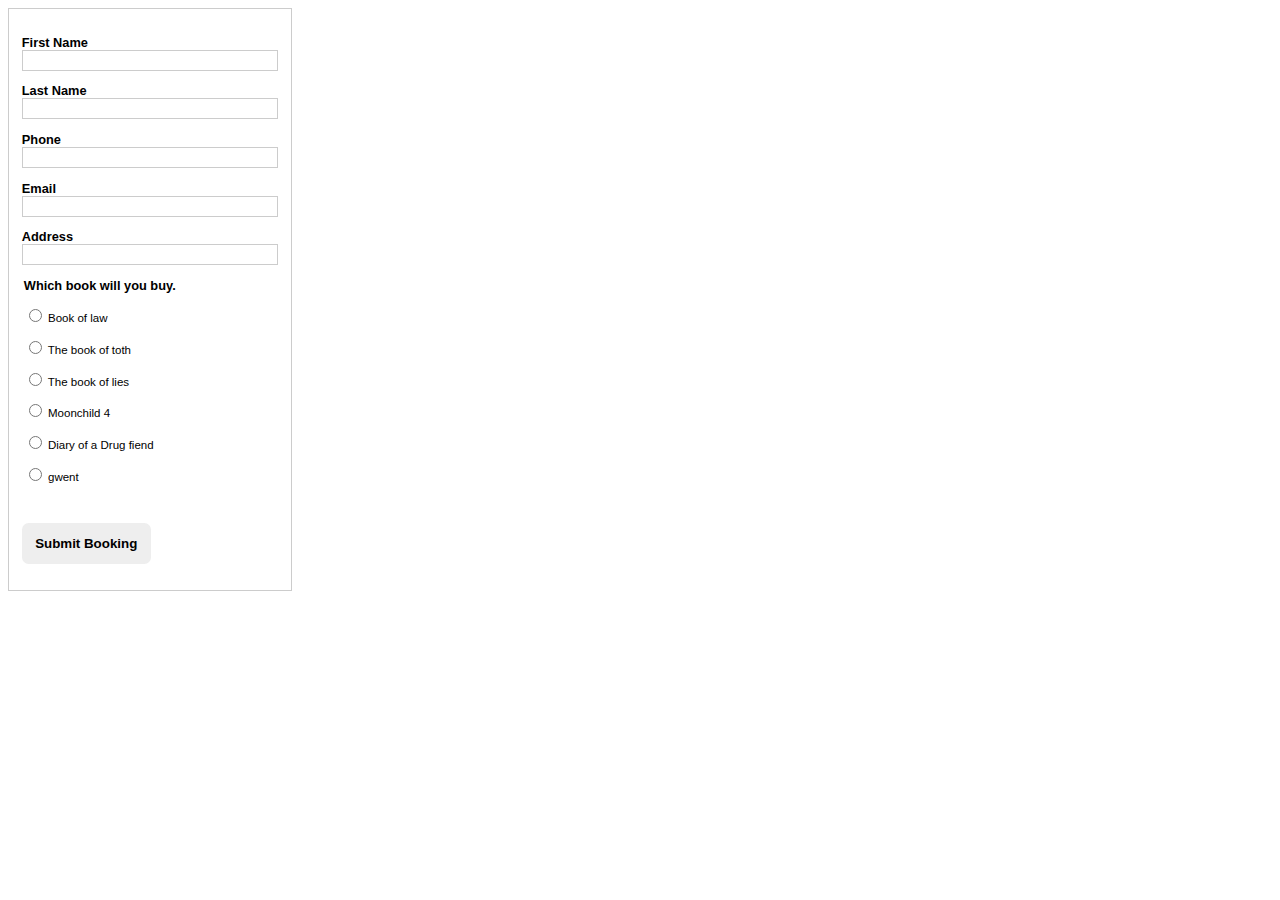
<file: bookshop/html order form.html>
<!DOCTYPE html>
<html lang="en">
<head>
<meta charset="utf-8">
<meta name="viewport" content="width=device-width, initial-scale=1">
<meta http-equiv="x-ua-compatible" content="ie=edge">
<title>My Example</title>

<!-- CSS -->
<style>
.myForm {
font-family: "Lucida Sans Unicode", "Lucida Grande", sans-serif;
font-size: 0.8em;
width: 20em;
padding: 1em;
border: 1px solid #ccc;
}

.myForm * {
box-sizing: border-box;
}

.myForm fieldset {
border: none;
padding: 0;
}

.myForm legend,
.myForm label {
padding: 0;
font-weight: bold;
}

.myForm label.choice {
font-size: 0.9em;
font-weight: normal;
}

.myForm input[type="text"],
.myForm input[type="tel"],
.myForm input[type="email"],
.myForm input[type="datetime-local"],
.myForm select,
.myForm textarea {
display: block;
width: 100%;
border: 1px solid #ccc;
font-family: "Lucida Sans Unicode", "Lucida Grande", sans-serif;
font-size: 0.9em;
padding: 0.3em;
}

.myForm textarea {
height: 100px;
}

.myForm button {
padding: 1em;
border-radius: 0.5em;
background: #eee;
border: none;
font-weight: bold;
margin-top: 1em;
}

.myForm button:hover {
background: #ccc;
cursor: pointer;
}
</style>

</head>
<body>

<form class="myForm" method="get" enctype="application/x-www-form-urlencoded" action="/html/codes/html_form_handler.cfm">

<p>
<label>First Name
<input type="text" name="customer_name" required>
</label> 
</p>

<p>
<label>Last Name
<input type="tel" name="phone_number">
</label>
</p>

<p>
<label>Phone 
<input type="tel" name="phone_number">
</label>
</p>

<p>
<label>Email 
<input type="email" name="email_address">
</label>
</p>
<p>
<label>Address
<input type="email" name="email_address">
</label>
</p>

<fieldset>
<legend>Which book will you buy.</legend>
<p><label class="choice"> <input type="radio" name="taxi" required value="car"> Book of law </label></p>
<p><label class="choice"> <input type="radio" name="taxi" required value="van"> The book of toth </label></p>
<p><label class="choice"> <input type="radio" name="taxi" required value="tuktuk"> The book of lies </label></p>
<p><label class="choice"> <input type="radio" name="taxi" required value="van"> Moonchild 4 </label></p>
<p><label class="choice"> <input type="radio" name="taxi" required value="van"> Diary of a Drug fiend </label></p>
<p><label class="choice"> <input type="radio" name="taxi" required value="van"> gwent </label></p>
</fieldset>





<p><button>Submit Booking</button></p>

</form>

</body>
</html>
</file>
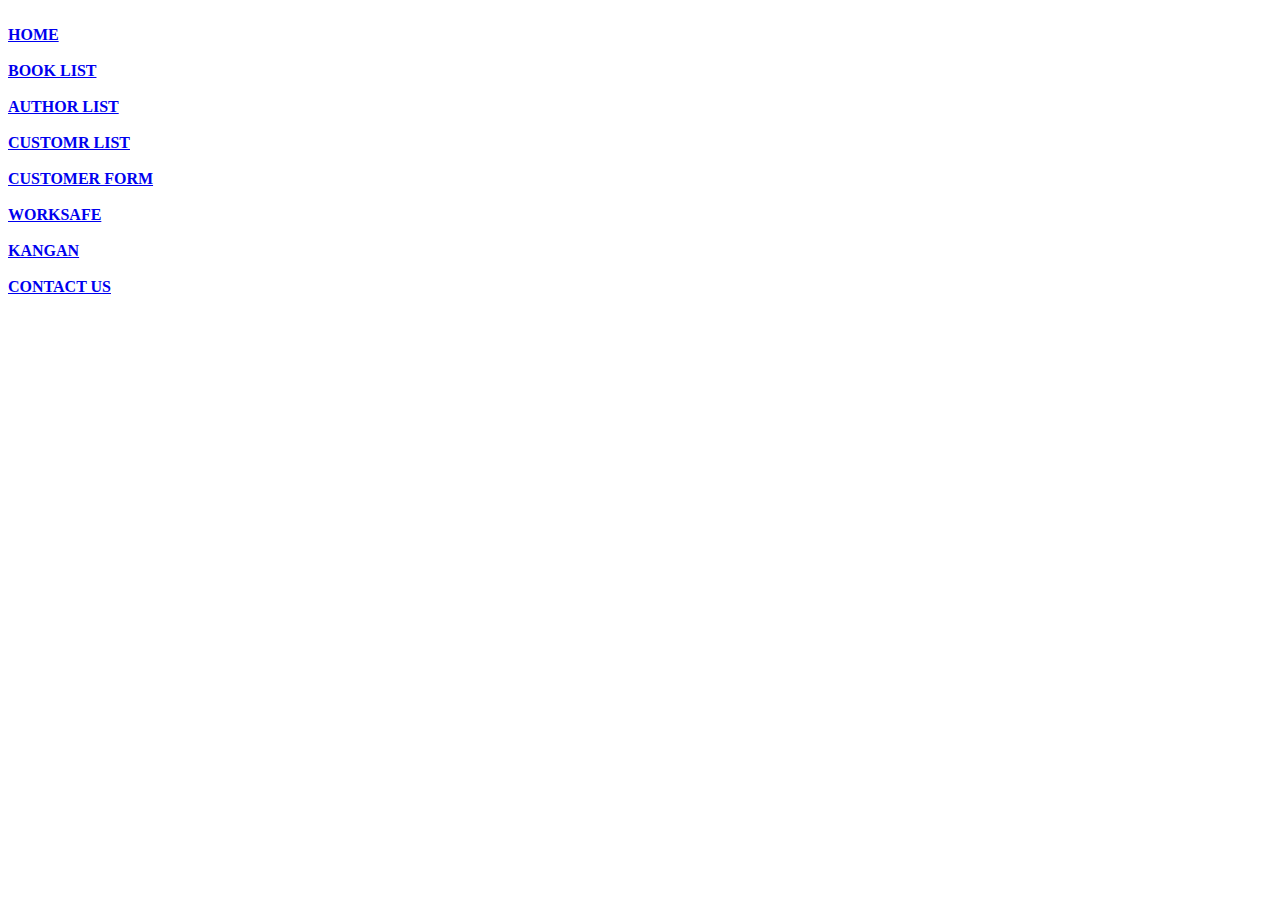
<file: bookshop/menu.html>
<html>
<head>
<title></title>
<body bgcolor="white">
<br><b><a href="page1.html" target="front">HOME</a></br>
<br><a href="page1.html" target="front">BOOK LIST</a></br>
<br><a href="page1.html" target="front">AUTHOR LIST </a></br>
<br><a href="page1.html" target="front">CUSTOMR LIST </a></br>
<br><a href="file:///F:/booksho[/html%20order%20form.html" target="file:///F:/booksho[/html%20order%20form.html">CUSTOMER FORM</a></br>
<br><a href="https://www.worksafe.vic.gov.au/" target="https://www.worksafe.vic.gov.au/">WORKSAFE</a></br>
<br><a href="https://www.kangan.edu.au/?utm_source=google&utm_campaign=sem1-2019-phase2&utm_medium=cpc&gclid=EAIaIQobChMI2LLX3Ibf3gIVyIRwCh3k-QBCEAAYASAAEgJZ4vD_BwE"" target="https://www.kangan.edu.au/?utm_source=google&utm_campaign=sem1-2019-phase2&utm_medium=cpc&gclid=EAIaIQobChMI2LLX3Ibf3gIVyIRwCh3k-QBCEAAYASAAEgJZ4vD_BwE">KANGAN</a></br>
<br><a href="page1.html" target="front">CONTACT US</a></br>
</body>
</html>
</file>
